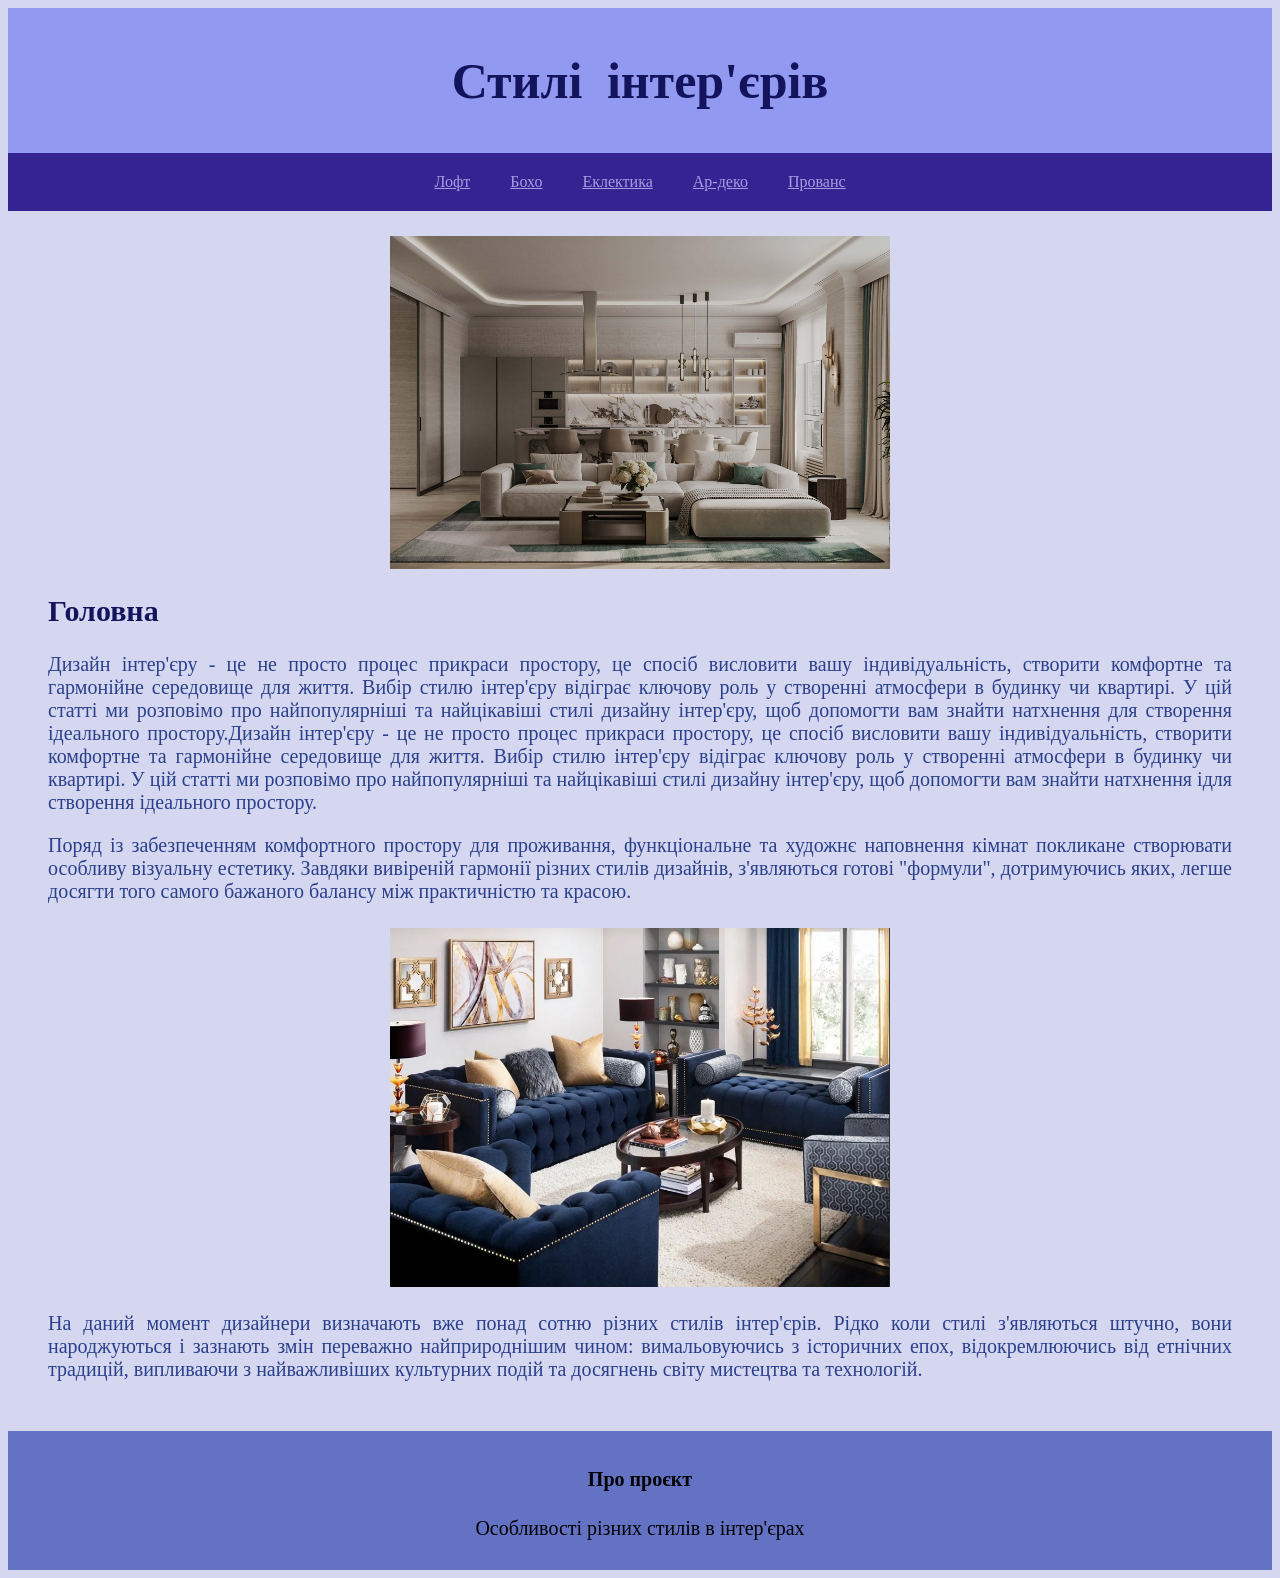
<file: index.html>
<!DOCTYPE html>
<html lang="uk">
<head>
    <meta charset="UTF-8">
    <meta name="viewport" content="width=device-width, initial-scale=1.0">
    <title>Стилі інтер'єрів</title>
    <link rel="stylesheet" href="style.css">
</head>
<body>
    <header>
        <h1>Стилі інтер'єрів</h1>
        <p></p>
    </header>
    <nav>
        <ul>
            <li><a href="loft.html">Лофт</a></li>
            <li><a href="boxo.html">Бохо</a></li>
            <li><a href="eklektika.html">Еклектика</a></li>
            <li><a href="art-deco.html">Ар-деко</a></li>
            <li><a href="provans.html">Прованс</a></li>
    </ul>            
    </nav>
    <main>
    <section class="interior1">
           <img src="images/інтер'єр 1.jpg" class="interior1">
           <h1>Головна</h1>
           <p>Дизайн інтер'єру - це не просто процес прикраси простору, це спосіб висловити вашу індивідуальність, створити комфортне та 
            гармонійне середовище для життя. Вибір стилю інтер'єру відіграє ключову роль у створенні атмосфери в будинку чи квартирі. 
            У цій статті ми розповімо про найпопулярніші та найцікавіші стилі дизайну інтер'єру, щоб допомогти вам знайти натхнення для 
            створення ідеального простору.Дизайн інтер'єру - це не просто процес прикраси простору, це спосіб висловити вашу індивідуальність, 
            створити комфортне та гармонійне середовище для життя. Вибір стилю інтер'єру відіграє ключову роль у створенні атмосфери в будинку 
            чи квартирі. У цій статті ми розповімо про найпопулярніші та найцікавіші стилі дизайну інтер'єру, щоб допомогти вам знайти натхнення 
            ідля створення ідеального простору.</p>             
        </section>
        <section>
            <p>Поряд із забезпеченням комфортного простору для проживання, функціональне та художнє наповнення кімнат покликане створювати особливу 
            візуальну естетику. Завдяки вивіреній гармонії різних стилів дизайнів, з'являються готові "формули", дотримуючись яких, легше досягти 
            того самого бажаного балансу між практичністю та красою.</p>
        </section>
        <section class="2">
            <img src="images/інтер'єр 2.png"
            <p>На даний момент дизайнери визначають вже понад сотню різних стилів інтер'єрів. Рідко коли стилі з'являються штучно, вони народжуються 
            і зазнають змін переважно найприроднішим чином: вимальовуючись з історичних епох, відокремлюючись від етнічних традицій, випливаючи з 
            найважливіших культурних подій та досягнень світу мистецтва та технологій.</p>
        </section>
    </main>
    <footer>
            <h4>Про проєкт</h4>
            <p>Особливості різних стилів в інтер'єрах</p>
    </footer>
</body>
</html>
</file>
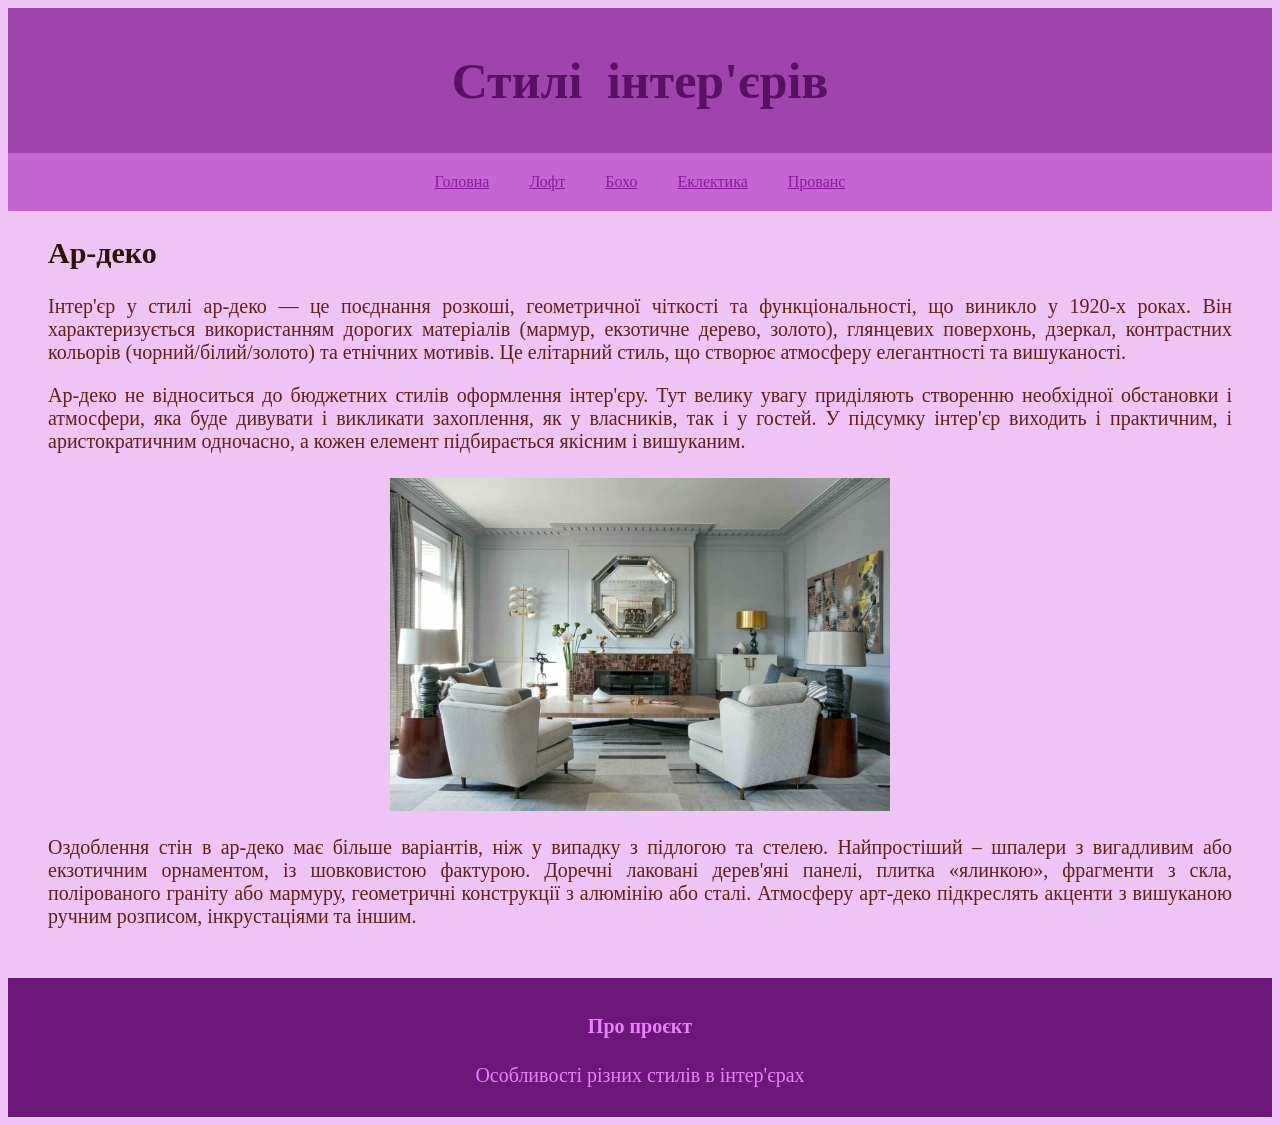
<file: art-deco.html>
<!DOCTYPE html>
<html lang="uk">
<head>
    <meta charset="UTF-8">
    <meta name="viewport" content="width=device-width, initial-scale=1.0">
    <title>Стилі інтер'єрів</title>
    <link rel="stylesheet" href="style.css">
</head>
<body class="page-ardeco">
    <header class="page-ardeco">
        <h1 class="page-ardeco">Стилі інтер'єрів</h1>
        <p></p>
    </header>
    <nav class="page-ardeco">
        <ul class="page-ardeco">
            <li><a href="index.html" class="page-ardeco">Головна</a></li>
            <li><a href="loft.html" class="page-ardeco">Лофт</a></li>
            <li><a href="boxo.html" class="page-ardeco">Бохо</a></li>
            <li><a href="eklektika.html" class="page-ardeco">Еклектика</a></li>
            <li><a href="provans.html" class="page-ardeco">Прованс</a></li>
    </ul>            
    </nav>
    <main>
        <section class="page-ardeco">
           <h1>Ар-деко</h1>
           <p>Інтер'єр у стилі ар-деко — це поєднання розкоші, геометричної чіткості та функціональності, що виникло у 1920-х роках. 
            Він характеризується використанням дорогих матеріалів (мармур, екзотичне дерево, золото), глянцевих поверхонь, дзеркал, контрастних кольорів 
            (чорний/білий/золото) та етнічних мотивів. Це елітарний стиль, що створює атмосферу елегантності та вишуканості.</p>             
        </section>
        <section class="page-ardeco">
            <p>Ар-деко не відноситься до бюджетних стилів оформлення інтер'єру. Тут велику увагу приділяють створенню необхідної обстановки і атмосфери, 
                яка буде дивувати і викликати захоплення, як у власників, так і у гостей. У підсумку інтер'єр виходить і практичним, і аристократичним 
                одночасно, а кожен елемент підбирається якісним і вишуканим.</p>
        </section>
        <section class="page-ardeco">
            <img src="images/Інтер'єр 6.jpg">
            <p>Оздоблення стін в ар-деко має більше варіантів, ніж у випадку з підлогою та стелею. Найпростіший – шпалери з вигадливим або екзотичним орнаментом, 
                із шовковистою фактурою. Доречні лаковані дерев'яні панелі, плитка «ялинкою», фрагменти з скла, полірованого граніту або мармуру, геометричні конструкції 
                з алюмінію або сталі. Атмосферу арт-деко підкреслять акценти з вишуканою ручним розписом, інкрустаціями та іншим.</p>
        </section>
    </main>
    <footer class="page-ardeco">
            <h4>Про проєкт</h4>
            <p>Особливості різних стилів в інтер'єрах</p>
    </footer>
</body>
</html>
</file>
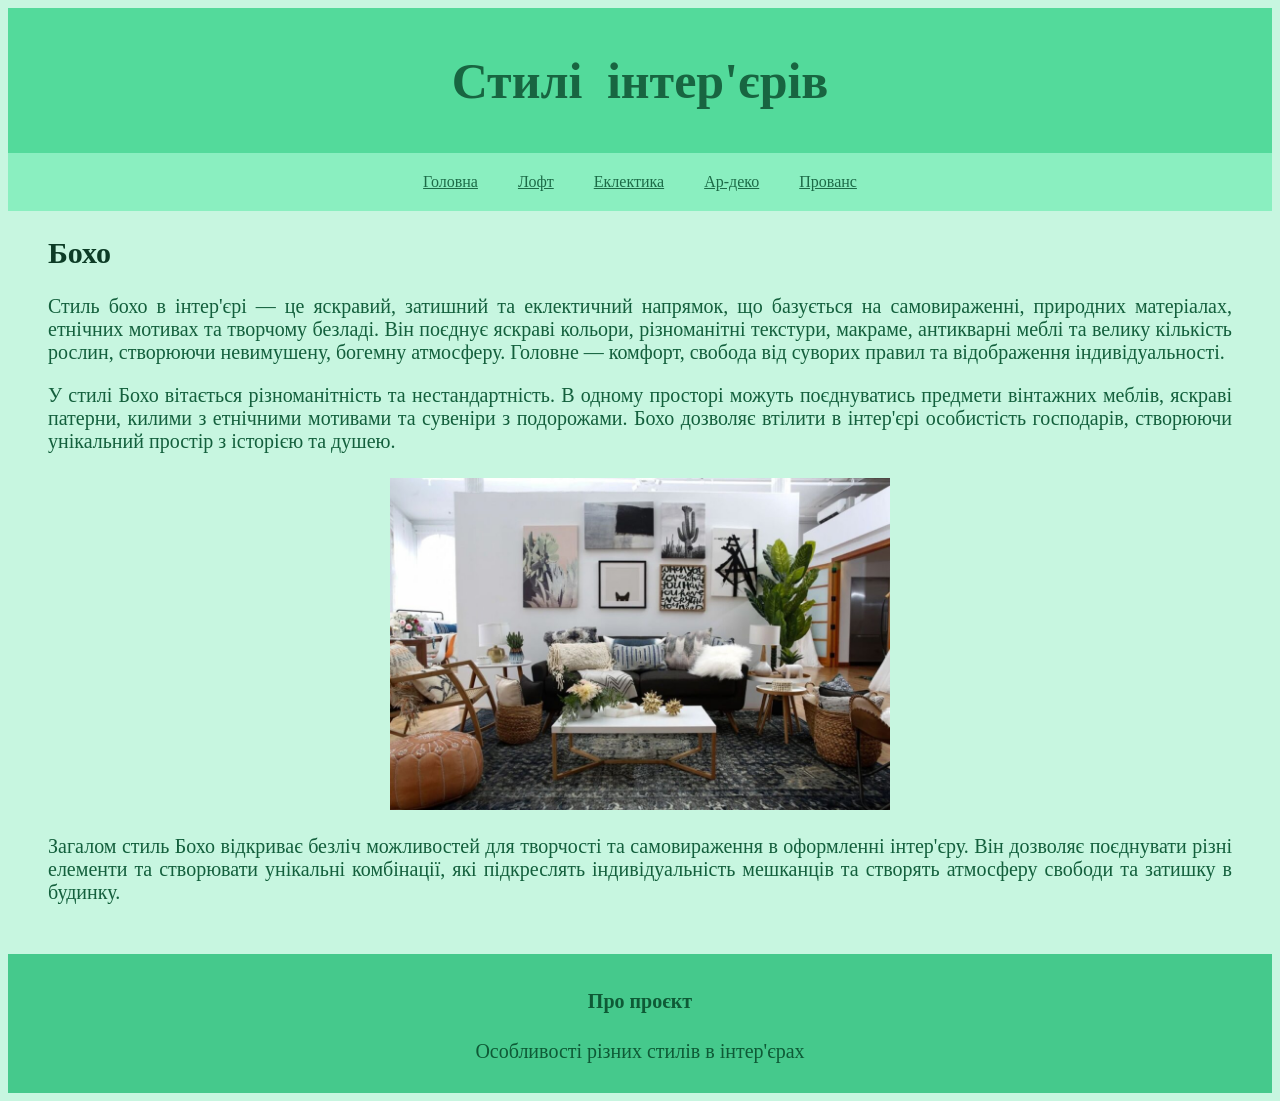
<file: boxo.html>
<!DOCTYPE html>
<html lang="uk">
<head>
    <meta charset="UTF-8">
    <meta name="viewport" content="width=device-width, initial-scale=1.0">
    <title>Стилі інтер'єрів</title>
    <link rel="stylesheet" href="style.css">
</head>
<body class="page-boxo">
    <header class="page-boxo">
        <h1 class="page-boxo">Стилі інтер'єрів</h1>
        <p></p>
    </header>
    <nav class="page-boxo">
        <ul class="page-boxo">
            <li><a href="index.html" class="page-boxo">Головна</a></li>
            <li><a href="loft.html" class="page-boxo">Лофт</a></li>
            <li><a href="eklektika.html" class="page-boxo">Еклектика</a></li>
            <li><a href="art-deco.html" class="page-boxo">Ар-деко</a></li>
            <li><a href="provans.html" class="page-boxo">Прованс</a></li>
    </ul>            
    </nav>
    <main>
        <section class="page-boxo">
           <h1>Бохо</h1>
           <p>Стиль бохо в інтер'єрі — це яскравий, затишний та еклектичний напрямок, що базується на самовираженні, природних матеріалах, етнічних 
            мотивах та творчому безладі. Він поєднує яскраві кольори, різноманітні текстури, макраме, антикварні меблі та велику кількість рослин, 
            створюючи невимушену, богемну атмосферу. Головне — комфорт, свобода від суворих правил та відображення індивідуальності. </p>             
        </section>
        <section class="page-boxo">
            <p>У стилі Бохо вітається різноманітність та нестандартність. В одному просторі можуть поєднуватись предмети вінтажних меблів, яскраві патерни, 
                килими з етнічними мотивами та сувеніри з подорожами. Бохо дозволяє втілити в інтер'єрі особистість господарів, створюючи унікальний простір 
                з історією та душею.</p>
        </section>
        <section class="page-boxo">
            <img src="images/Інтер'єр 4.jpg">
            <p>Загалом стиль Бохо відкриває безліч можливостей для творчості та самовираження в оформленні інтер'єру. Він дозволяє поєднувати різні 
                елементи та створювати унікальні комбінації, які підкреслять індивідуальність мешканців та створять атмосферу свободи та затишку в будинку.</p>
        </section>
    </main>
    <footer class="page-boxo">
            <h4>Про проєкт</h4>
            <p>Особливості різних стилів в інтер'єрах</p>
    </footer>
</body>
</html>
</file>
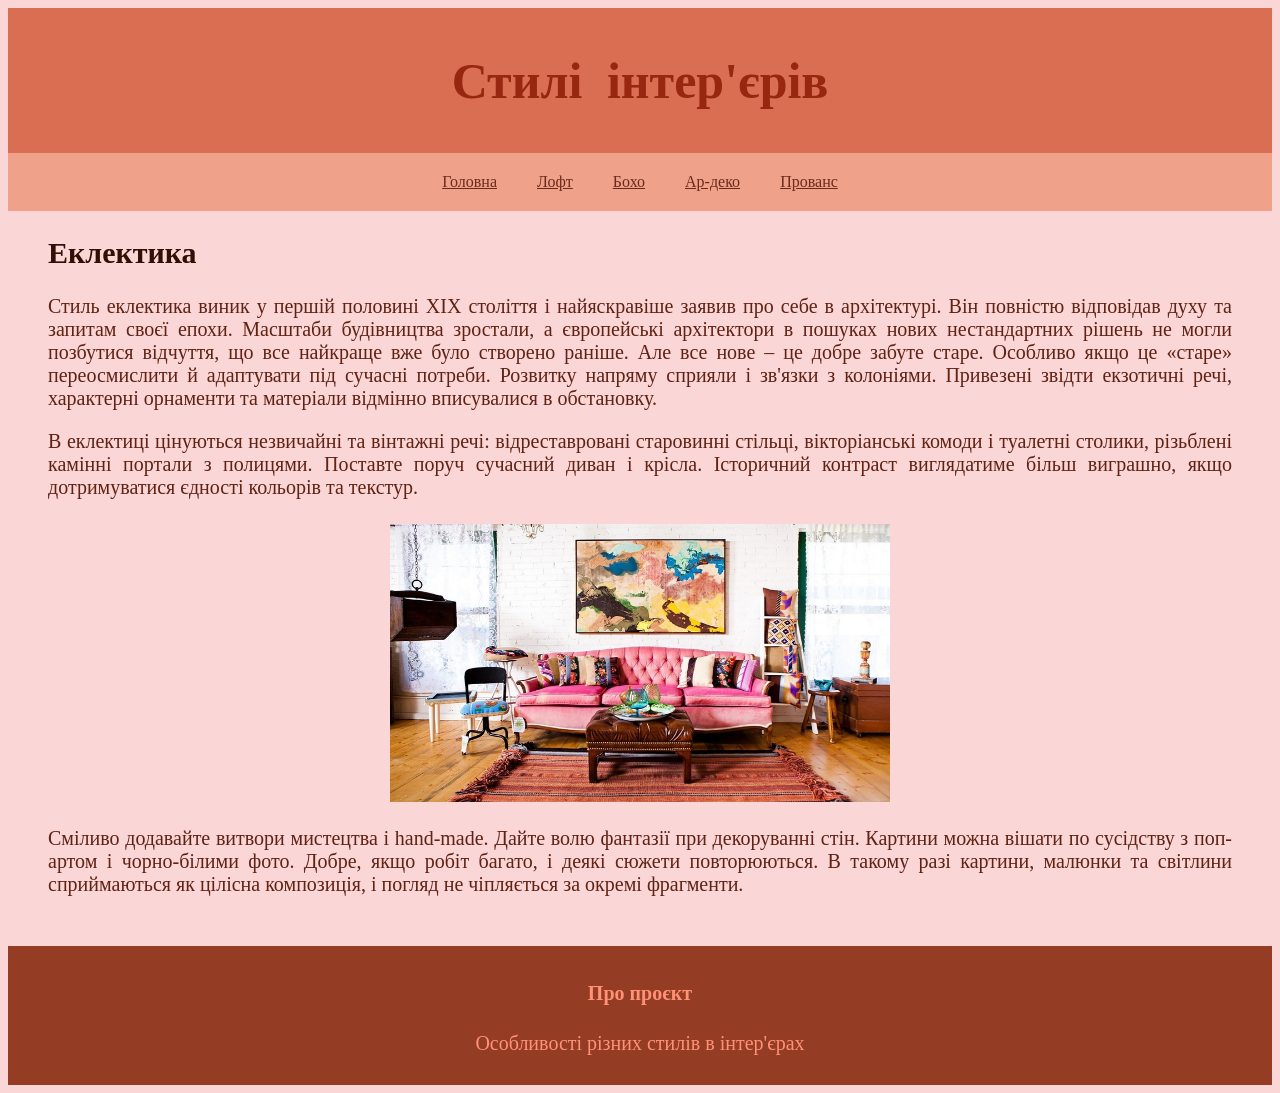
<file: eklektika.html>
<!DOCTYPE html>
<html lang="uk">
<head>
    <meta charset="UTF-8">
    <meta name="viewport" content="width=device-width, initial-scale=1.0">
    <title>Стилі інтер'єрів</title>
    <link rel="stylesheet" href="style.css">
</head>
<body class="page-eklektika">
    <header class="page-eklektika">
        <h1 class="page-eklektika">Стилі інтер'єрів</h1>
        <p></p>
    </header>
    <nav class="page-eklektika">
        <ul class="page-eklektika">
            <li><a href="index.html" class="page-eklektika">Головна</a></li>
            <li><a href="loft.html" class="page-eklektika">Лофт</a></li>
            <li><a href="boxo.html" class="page-eklektika">Бохо</a></li>
            <li><a href="art-deco.html" class="page-eklektika">Ар-деко</a></li>
            <li><a href="provans.html" class="page-eklektika">Прованс</a></li>
    </ul>            
    </nav>
    <main>
        <section class="page-eklektika">
           <h1>Еклектика</h1>
           <p>Стиль еклектика виник у першій половині XIX століття і найяскравіше заявив про себе в архітектурі. Він повністю відповідав духу та запитам 
            своєї епохи. Масштаби будівництва зростали, а європейські архітектори в пошуках нових нестандартних рішень не могли позбутися відчуття, що 
            все найкраще вже було створено раніше. Але все нове – це добре забуте старе. Особливо якщо це «старе» переосмислити й адаптувати під сучасні 
            потреби. Розвитку напряму сприяли і зв'язки з колоніями. Привезені звідти екзотичні речі, характерні орнаменти та матеріали відмінно вписувалися в обстановку.</p>             
        </section>
        <section class="page-eklektika">
            <p>В еклектиці цінуються незвичайні та вінтажні речі: відреставровані старовинні стільці, вікторіанські комоди і туалетні столики, різьблені камінні портали з полицями. 
                Поставте поруч сучасний диван і крісла. Історичний контраст виглядатиме більш виграшно, якщо дотримуватися єдності кольорів та текстур.</p>
        </section>
        <section class="page-eklektika">
            <img src="images/Інтер'єр 5.jpg">
            <p>Сміливо додавайте витвори мистецтва і hand-made. Дайте волю фантазії при декоруванні стін. Картини можна вішати по сусідству з поп-артом і чорно-білими фото. 
                Добре, якщо робіт багато, і деякі сюжети повторюються. В такому разі картини, малюнки та світлини сприймаються як цілісна композиція, і погляд не чіпляється за окремі фрагменти.</p>
        </section>
    </main>
    <footer class="page-eklektika">
            <h4>Про проєкт</h4>
            <p>Особливості різних стилів в інтер'єрах</p>
    </footer>
</body>
</html>
</file>
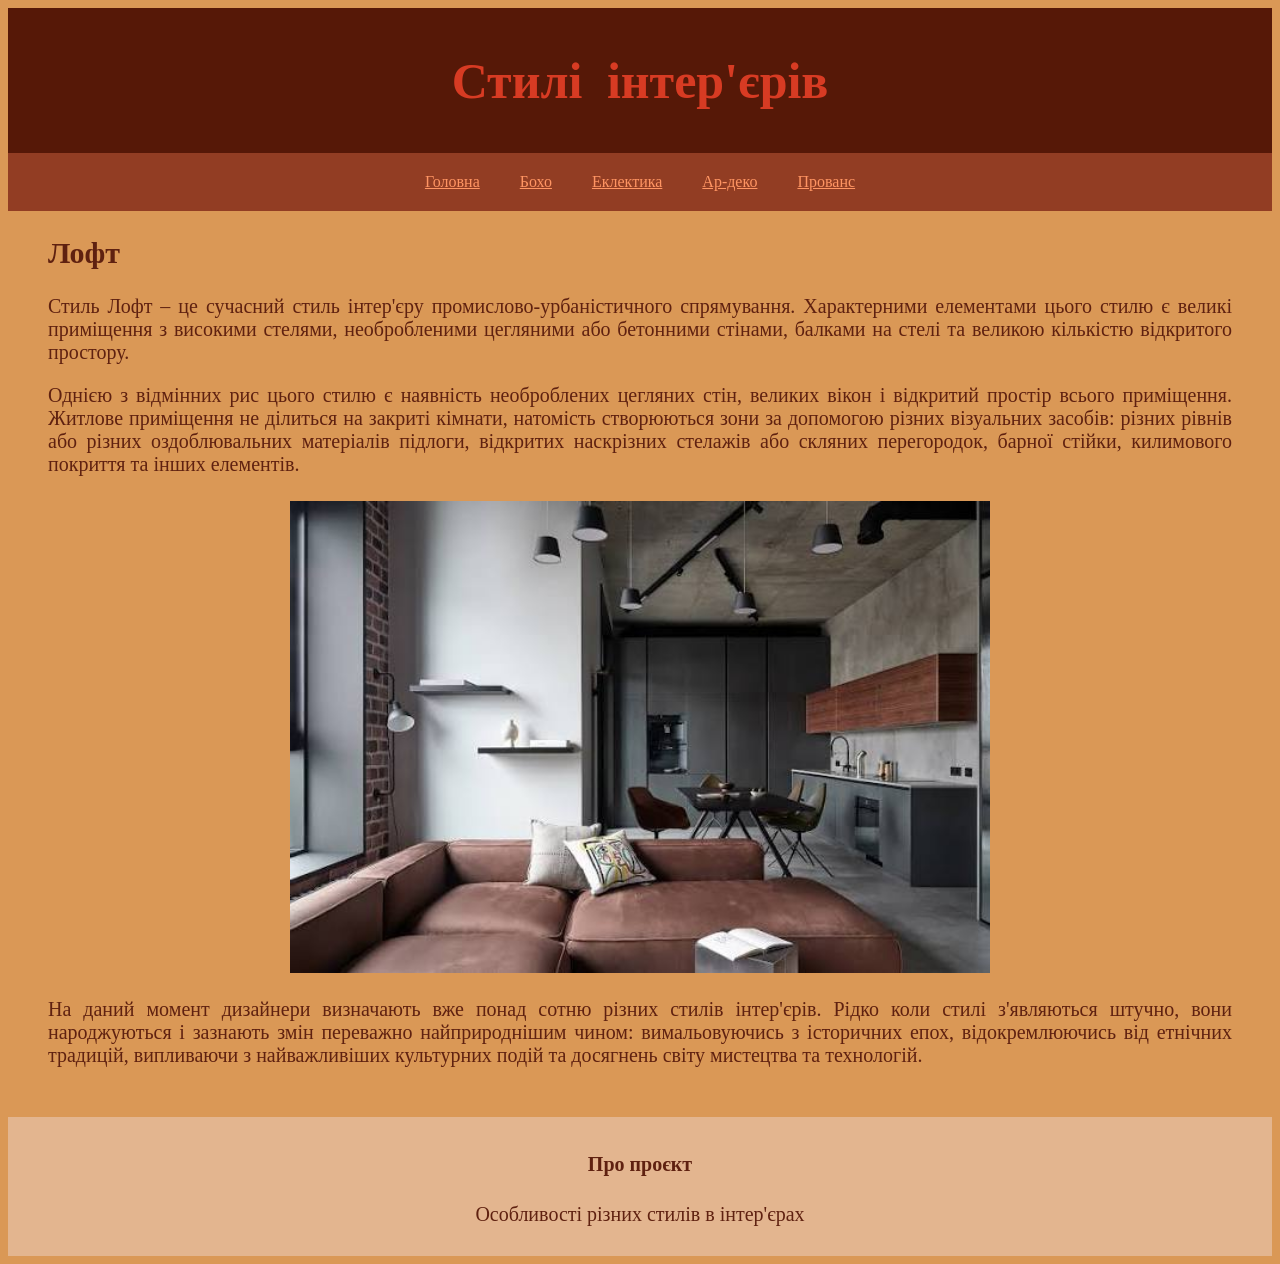
<file: loft.html>
<!DOCTYPE html>
<html lang="uk">
<head>
    <meta charset="UTF-8">
    <meta name="viewport" content="width=device-width, initial-scale=1.0">
    <title>Стилі інтер'єрів</title>
    <link rel="stylesheet" href="style.css">
</head>
<body class="page-loft">
    <header class="page-loft">
        <h1 class="page-loft">Стилі інтер'єрів</h1>
        <p></p>
    </header>
    <nav class="page-loft">
        <ul class="page-loft">
            <li><a href="index.html" class="page-loft">Головна</a></li>
            <li><a href="boxo.html" class="page-loft">Бохо</a></li>
            <li><a href="eklektika.html" class="page-loft">Еклектика</a></li>
            <li><a href="art-deco.html" class="page-loft">Ар-деко</a></li>
            <li><a href="provans.html" class="page-loft">Прованс</a></li>
    </ul>            
    </nav>
    <main>
    <section class="page-loft">
           <h1>Лофт</h1>
           <p>Стиль Лофт – це сучасний стиль інтер'єру промислово-урбаністичного спрямування. Характерними елементами цього стилю є великі приміщення 
            з високими стелями, необробленими цегляними або бетонними стінами, балками на стелі та великою кількістю відкритого простору.</p>             
    </section>
    <section class="page-loft">
            <p>Однією з відмінних рис цього стилю є наявність необроблених цегляних стін, великих вікон і відкритий простір всього приміщення. 
                Житлове приміщення не ділиться на закриті кімнати, натомість створюються зони за допомогою різних візуальних засобів: різних рівнів або 
                різних оздоблювальних матеріалів підлоги, відкритих наскрізних стелажів або скляних перегородок, барної стійки, килимового покриття та 
                інших елементів.</p>           
    </section>
    <section class="page-loft">
            <img src="images/інтер'єр 3.jpg" class="page-loft">
            <p>На даний момент дизайнери визначають вже понад сотню різних стилів інтер'єрів. Рідко коли стилі з'являються штучно, вони народжуються 
            і зазнають змін переважно найприроднішим чином: вимальовуючись з історичних епох, відокремлюючись від етнічних традицій, випливаючи з 
            найважливіших культурних подій та досягнень світу мистецтва та технологій.</p>
        </section>
    </main>
    <footer class="page-loft">
            <h4>Про проєкт</h4>
            <p>Особливості різних стилів в інтер'єрах</p>
    </footer>
</body>
</html>
</file>
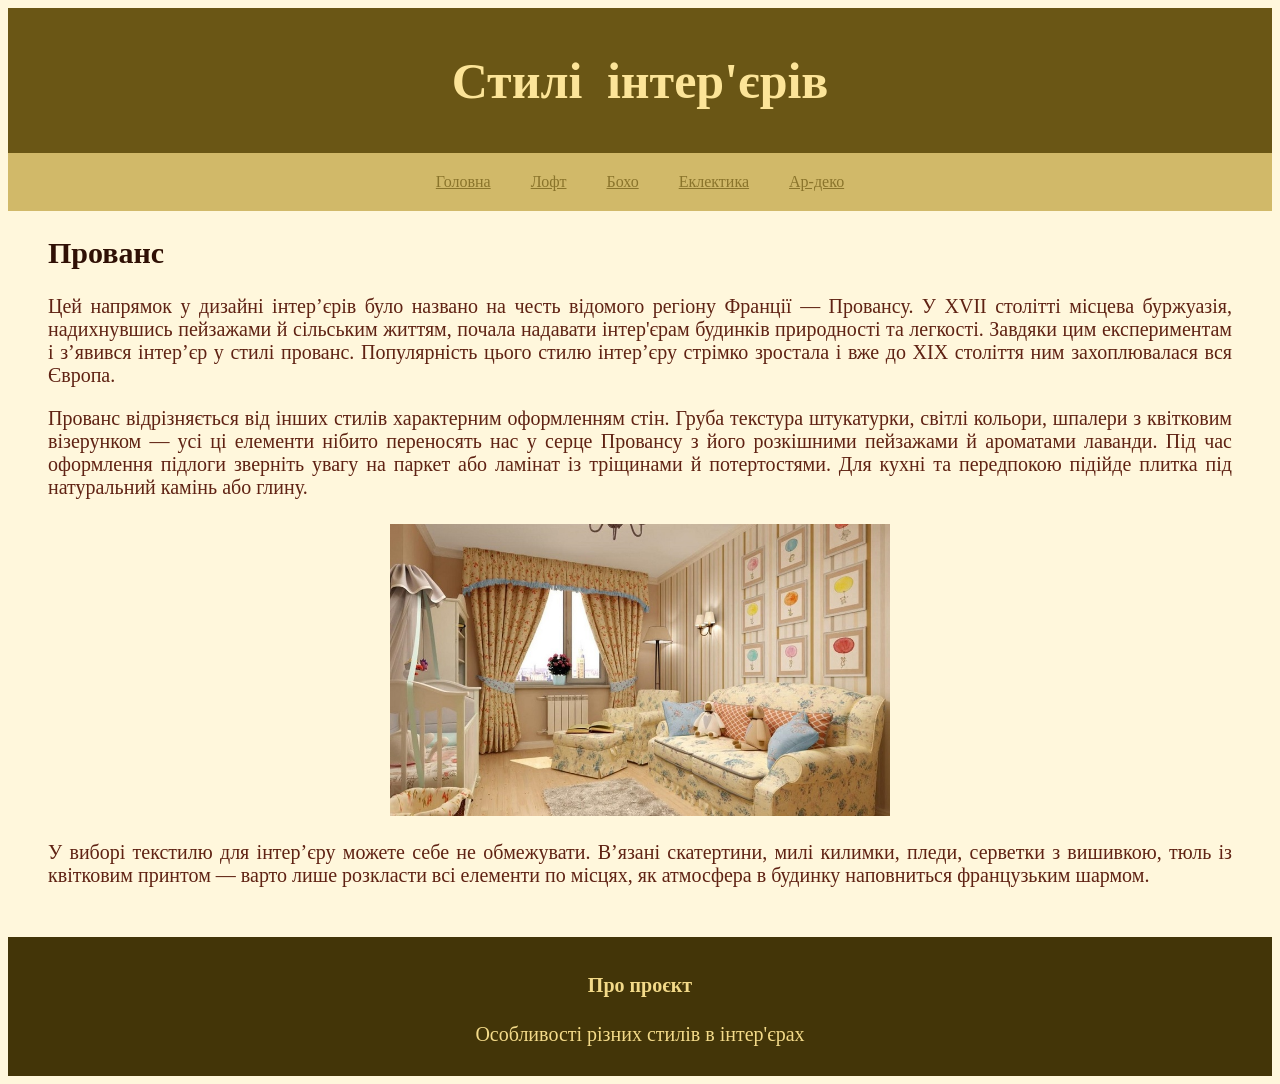
<file: provans.html>
<!DOCTYPE html>
<html lang="uk">
<head>
    <meta charset="UTF-8">
    <meta name="viewport" content="width=device-width, initial-scale=1.0">
    <title>Стилі інтер'єрів</title>
    <link rel="stylesheet" href="style.css">
</head>
<body class="page-provans">
    <header class="page-provans">
        <h1 class="page-provans">Стилі інтер'єрів</h1>
        <p></p>
    </header>
    <nav class="page-provans">
        <ul class="page-provans">
            <li><a href="index.html" class="page-provans">Головна</a></li>
            <li><a href="loft.html" class="page-provans">Лофт</a></li>
            <li><a href="boxo.html" class="page-provans">Бохо</a></li>
            <li><a href="eklektika.html" class="page-provans">Еклектика</a></li>
            <li><a href="art-deco.html" class="page-provans">Ар-деко</a></li>
    </ul>            
    </nav>
    <main>
        <section class="page-provans">
           <h1>Прованс</h1>
           <p>Цей напрямок у дизайні інтер’єрів було названо на честь відомого регіону Франції — Провансу. У XVII столітті місцева буржуазія, 
            надихнувшись пейзажами й сільським життям, почала надавати інтер'єрам будинків природності та легкості. Завдяки цим експериментам і 
            з’явився інтер’єр у стилі прованс. Популярність цього стилю інтер’єру стрімко зростала і вже до XIX століття ним захоплювалася вся Європа.</p>             
        </section>
        <section class="page-provans">
            <p>Прованс відрізняється від інших стилів характерним оформленням стін. Груба текстура штукатурки, світлі кольори, шпалери з квітковим 
                візерунком — усі ці елементи нібито переносять нас у серце Провансу з його розкішними пейзажами й ароматами лаванди. Під час оформлення підлоги 
                зверніть увагу на паркет або ламінат із тріщинами й потертостями. Для кухні та передпокою підійде плитка під натуральний камінь або глину.</p>
        </section>
        <section class="page-provans">
            <img src="images/Інтер'єр 7.jpg"
            <p>У виборі текстилю для інтер’єру можете себе не обмежувати. В’язані скатертини, милі килимки, пледи, серветки з вишивкою, тюль із квітковим 
                принтом — варто лише розкласти всі елементи по місцях, як атмосфера в будинку наповниться французьким шармом.</p>
        </section>
    </main>
    <footer class="page-provans">
            <h4>Про проєкт</h4>
            <p>Особливості різних стилів в інтер'єрах</p>
    </footer>
</body>
</html>
</file>
<file: style.css>
/*Головна*/
body {
    background-color: rgb(213, 215, 241);
}
header{
    background-color: rgb(145, 153, 240);
    padding: 10px;
    font-size: 25px;
}
h1{
    color: rgb(20, 20, 93);
    text-align: center;
    word-spacing: 12px;
}
nav {
    background-color: rgb(54, 35, 146);
}
nav ul {
    list-style: none;
    margin: 0;
    padding: 0;
    display: flex;
    justify-content: center;
}
nav li a{
    display: block;
    color: rgb(168, 157, 226);
    padding: 20px 20px;
}
nav li a:hover{
    background-color: rgb(9, 4, 61);
}
img{
    width: 500px;
    height: auto;
    display: block;
    margin-left: auto;
    margin-right: auto;
    margin-bottom: 25px;
    margin-top: 25px;
}
section{
    display: block;
    color: rgb(43, 64, 139);
    text-align: justify;
    font-size: 20px;
    margin-left: 40px;
    margin-right: 40px;
    h1{
        text-align: left;
    }
}
footer{
    text-align: center;
    padding: 10px;
    background-color:rgb(99, 114, 195);
    margin-top: 50px;
    font-size: 20px;
}
/*Лофт*/
body.page-loft{
    background-color: rgb(218, 152, 86);
}
header.page-loft{
    background-color: rgb(86, 24, 7);
    padding: 10px;
    font-size: 25px;
}
h1.page-loft{
    color: rgb(215, 59, 35);
    text-align: center;
    word-spacing: 12px;
}
nav.page-loft{
    background-color: rgb(146, 61, 35);
}
nav ul.page-loft{
    list-style: none;
    margin: 0;
    padding: 0;
    display: flex;
    justify-content: center;
}
nav li a.page-loft{
    display: block;
    color: rgb(255, 149, 99);
    padding: 20px 20px;
}
nav li a:hover.page-loft{
    background-color: rgb(61, 22, 4);
}
section.page-loft{
    display: block;
    color: rgb(95, 33, 16);
    text-align: justify;
    font-size: 20px;
    margin-left: 40px;
    margin-right: 40px;
    h1{
        color: rgb(95, 33, 16);
        text-align: left;
    }  
}
img.page-loft{
    width: 700px;
    height: auto;
    display: block;
    margin-left: auto;
    margin-right: auto;
    margin-bottom: 25px;
    margin-top: 25px;
}
footer.page-loft{
    text-align: center;
    padding: 10px;
    background-color:rgb(227, 181, 143);
    color:rgb(95, 33, 16);
    margin-top: 50px;
    font-size: 20px;
}
/*Бохо*/
body.page-boxo{
    background-color: rgb(199, 246, 224);
}
header.page-boxo{
    background-color: rgb(83, 218, 155);
    padding: 10px;
    font-size: 25px;
}
h1.page-boxo{
    color: rgb(24, 101, 65);
    text-align: center;
    word-spacing: 12px;
}
nav.page-boxo{
    background-color: rgb(138, 239, 192);
}
nav ul.page-loft{
    list-style: none;
    margin: 0;
    padding: 0;
    display: flex;
    justify-content: center;
}
nav li a.page-boxo{
    display: block;
    color: rgb(28, 107, 71);
    padding: 20px 20px;
}
nav li a:hover.page-boxo{
    background-color: rgb(42, 174, 113);
}
section.page-boxo{
    display: block;
    color: rgb(19, 95, 60);
    text-align: justify;
    font-size: 20px;
    margin-left: 40px;
    margin-right: 40px;
    h1{
        color: rgb(13, 60, 38);
        text-align: left;
    }  
}
img.page-boxo{
    width: 700px;
    height: auto;
    display: block;
    margin-left: auto;
    margin-right: auto;
    margin-bottom: 25px;
    margin-top: 25px;
}
footer.page-boxo{
    text-align: center;
    padding: 10px;
    background-color:rgb(69, 201, 140);
    color:rgb(14, 90, 54);
    margin-top: 50px;
    font-size: 20px;
}
/*Еклектика*/
body.page-eklektika{
    background-color: rgb(250, 214, 214);
}
header.page-eklektika{
    background-color: rgb(218, 110, 83);
    padding: 10px;
    font-size: 25px;
}
h1.page-eklektika{
    color: rgb(152, 39, 16);
    text-align: center;
    word-spacing: 12px;
}
nav.page-eklektika{
    background-color: rgb(239, 161, 138);
}
nav ul.page-eklektika{
    list-style: none;
    margin: 0;
    padding: 0;
    display: flex;
    justify-content: center;
}
nav li a.page-eklektika{
    display: block;
    color: rgb(107, 43, 28);
    padding: 20px 20px;
}
nav li a:hover.page-eklektika{
    background-color: rgb(188, 89, 69);
}
section.page-eklektika{
    display: block;
    color: rgb(95, 34, 19);
    text-align: justify;
    font-size: 20px;
    margin-left: 40px;
    margin-right: 40px;
    h1{
        color: rgb(48, 16, 5);
        text-align: left;
    }  
}
img.page-eklektika{
    width: 700px;
    height: auto;
    display: block;
    margin-left: auto;
    margin-right: auto;
    margin-bottom: 25px;
    margin-top: 25px;
}
footer.page-eklektika{
    text-align: center;
    padding: 10px;
    background-color:rgb(149, 60, 36);
    color:rgb(255, 145, 118);
    margin-top: 50px;
    font-size: 20px;
}
/*Ар-деко*/
body.page-ardeco{
    background-color: rgb(237, 196, 244);
}
header.page-ardeco{
    background-color: rgb(159, 68, 173);
    padding: 10px;
    font-size: 25px;
}
h1.page-ardeco{
    color: rgb(90, 16, 101);
    text-align: center;
    word-spacing: 12px;
}
nav.page-ardeco{
    background-color: rgb(197, 101, 212);
}
nav ul.page-ardeco{
    list-style: none;
    margin: 0;
    padding: 0;
    display: flex;
    justify-content: center;
}
nav li a.page-ardeco{
    display: block;
    color: rgb(138, 28, 155);
    padding: 20px 20px;
}
nav li a:hover.page-ardeco{
    background-color: rgb(89, 14, 100);
}
section.page-ardeco{
    display: block;
    color: rgb(95, 34, 19);
    text-align: justify;
    font-size: 20px;
    margin-left: 40px;
    margin-right: 40px;
    h1{
        color: rgb(48, 16, 5);
        text-align: left;
    }  
}
img.page-ardeco{
    width: 700px;
    height: auto;
    display: block;
    margin-left: auto;
    margin-right: auto;
    margin-bottom: 25px;
    margin-top: 25px;
}
footer.page-ardeco{
    text-align: center;
    padding: 10px;
    background-color:rgb(110, 23, 123);
    color:rgb(234, 126, 251);
    margin-top: 50px;
    font-size: 20px;
}
/*Прованс*/
body.page-provans{
    background-color: rgb(255, 247, 220);
}
header.page-provans{
    background-color: rgb(106, 86, 21);
    padding: 10px;
    font-size: 25px;
}
h1.page-provans{
    color: rgb(252, 228, 152);
    text-align: center;
    word-spacing: 12px;
}
nav.page-provans{
    background-color: rgb(209, 185, 105);
}
nav ul.page-provans{
    list-style: none;
    margin: 0;
    padding: 0;
    display: flex;
    justify-content: center;
}
nav li a.page-provans{
    display: block;
    color: rgb(138, 116, 43);
    padding: 20px 20px;
}
nav li a:hover.page-provans{
    background-color: rgb(78, 65, 14);
}
section.page-provans{
    display: block;
    color: rgb(95, 34, 19);
    text-align: justify;
    font-size: 20px;
    margin-left: 40px;
    margin-right: 40px;
    h1{
        color: rgb(48, 16, 5);
        text-align: left;
    }  
}
img.page-provans{
    width: 700px;
    height: auto;
    display: block;
    margin-left: auto;
    margin-right: auto;
    margin-bottom: 25px;
    margin-top: 25px;
}
footer.page-provans{
    text-align: center;
    padding: 10px;
    background-color:rgb(67, 53, 8);
    color:rgb(243, 218, 137);
    margin-top: 50px;
    font-size: 20px;
}
</file>
